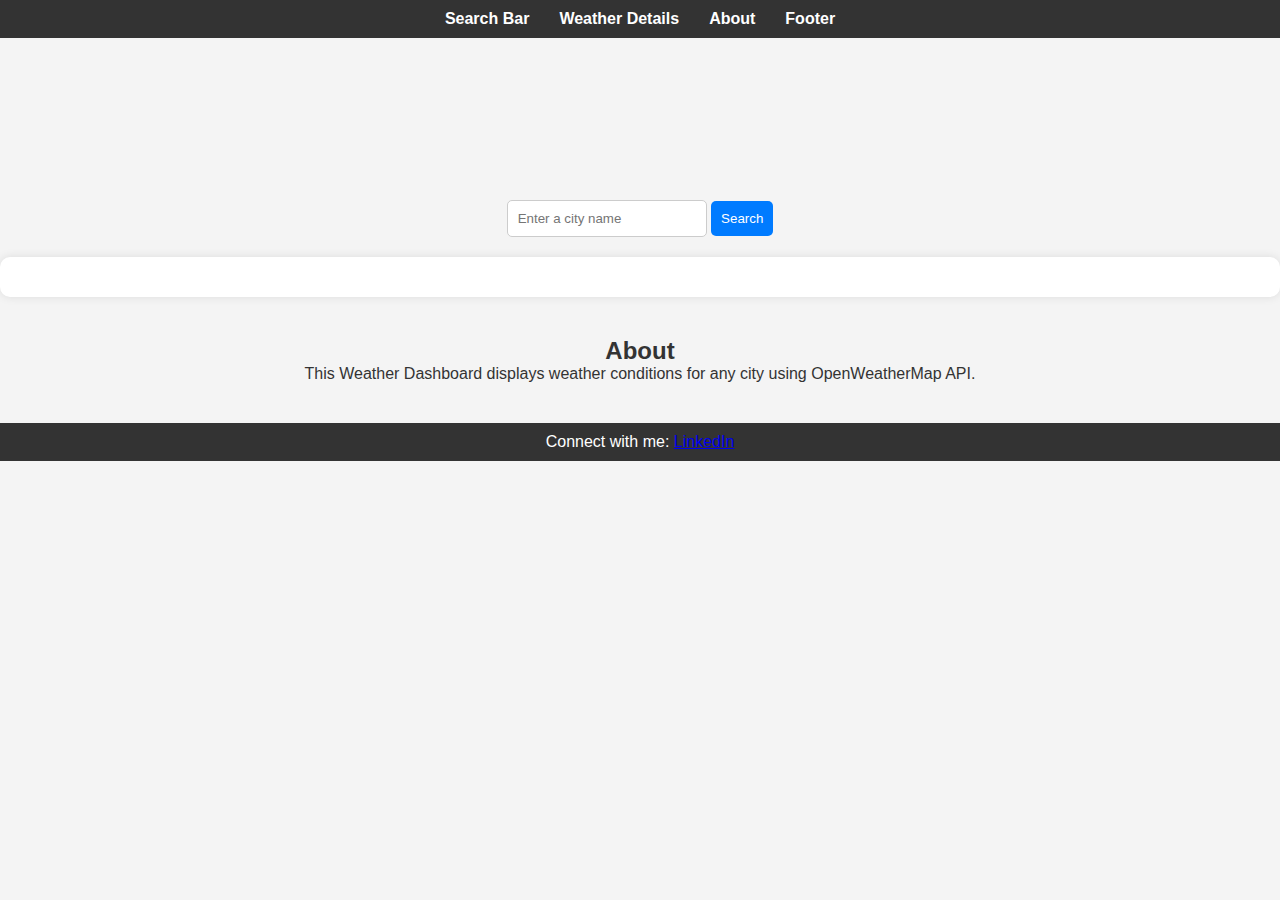
<file: index.html>
<!DOCTYPE html>
<html lang="en">
<head>
  <meta charset="UTF-8">
  <meta name="viewport" content="width=device-width, initial-scale=1.0">
  <title>Weather Dashboard</title>
  <link rel="stylesheet" href="style.css">
</head>
<body>
  
  <nav>
    <ul>
      <li><a href="#search-bar">Search Bar</a></li>
      <li><a href="#weather-details">Weather Details</a></li>
      <li><a href="#about">About</a></li>
      <li><a href="#footer">Footer</a></li>
    </ul>
  </nav>

  
  <section id="search-bar">
    <input type="text" id="city-input" placeholder="Enter a city name">
    <button id="search-btn">Search</button>
  </section>

  
  <section id="weather-details">
    
  </section>

  
  <section id="about">
    <h2>About</h2>
    <p>This Weather Dashboard displays weather conditions for any city using OpenWeatherMap API.</p>
  </section>

  
  <footer id="footer">
    <p>Connect with me: 
      <a href = "https://www.linkedin.com/in/shatakshi-shukla-099711311/">LinkedIn</a>
    </p>
  </footer>

  
  <script src="script.js"></script>
</body>
</html>
</file>
<file: style.css>
* {
    margin: 0;
    padding: 0;
    box-sizing: border-box;
    font-family: Arial, sans-serif;
  }
  
  html {
    scroll-behavior: smooth;
  }
  
  body {
    background-color: #f4f4f4;
    color: #333;
    padding-top:60px;
  }
  
  
  nav {
    position: fixed;
    top: 0;
    left: 0;
    width: 100%;
    background-color: #333;
    color: white;
    padding: 10px 0;
    z-index: 1000;
  }
  
  nav ul {
    display: flex;
    justify-content: center;
    list-style-type: none;
  }
  
  nav ul li {
    margin: 0 15px;
  }
  
  nav ul li a {
    text-decoration: none;
    color: white;
    font-weight: bold;
  }
  
  nav ul li a:hover {
    color: yellow;
  }
  section {
    padding-top:60px;
  }
  /* Search Bar */
  #search-bar {
    margin-top: 80px;
    text-align: center;
  }
  
  #search-bar input {
    padding: 10px;
    width: 200px;
    border-radius: 5px;
    border: 1px solid #ccc;
  }
  
  #search-bar button {
    padding: 10px;
    background-color: #007BFF;
    color: white;
    border: none;
    border-radius: 5px;
    cursor: pointer;
  }
  
  #search-bar button:hover {
    background-color: #0056b3;
  }
  
  /* Weather Details */
  #weather-details {
    margin: 20px auto;
    text-align: center;
    padding: 20px;
    background-color: white;
    border-radius: 10px;
    box-shadow: 0px 0px 10px rgba(0, 0, 0, 0.1);
  }
  
  /* About Section */
  #about {
    padding: 20px;
    text-align: center;
  }
  
  /* Footer */
  footer {
    background-color: #333;
    color: white;
    text-align: center;
    padding: 10px;
    margin-top: 20px;
  }
</file>
